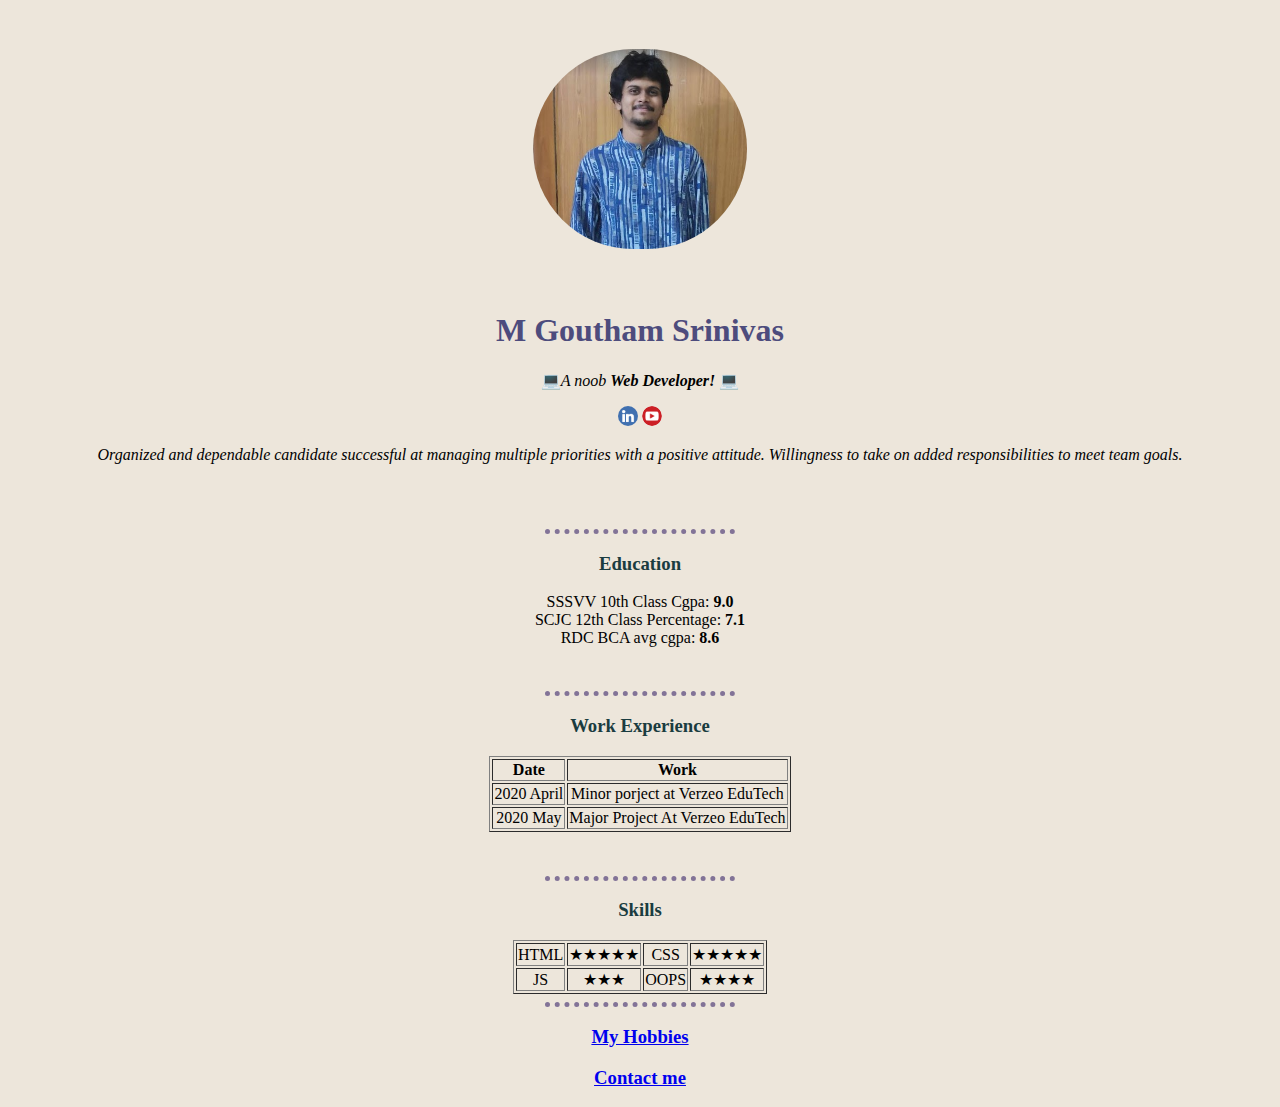
<file: index.html>
<!DOCTYPE html>
<html lang="en">

<head>
  <meta charset="UTF-8">
  <meta name="viewport" content="width=device-width, initial-scale=1.0">
  <meta http-equiv="X-UA-Compatible" content="ie=edge">
  <title>😎Goutham's Personal Site</title>
  <link rel="stylesheet" href="css/styles.css">
</head>

<body>
  <table class="topcontainer" cellspacing="40">
    <tr>
      <div><td>
      <img class="dp"src="dp.png" alt="A picture of Goutham Srinivas">
      </td></div>
    </tr>
    <tr>
      <td>
        <div class="info">
          <h1>M Goutham Srinivas <br> </h1>
          <p>💻<em>A noob <b>Web Developer!
          </b></em>💻</p>
          <a href="https://www.linkedin.com/in/goutham-srinivas-400579226/">
            <img class="comdots"src="linkdln.png" alt="linkdln"></a>
          <a href="https://www.youtube.com/channel/UC1KTpL03ga3UW7FfzoHk_3w">
            <img class="comdots"src="yt.jpg" alt="linkdln" ></a>
            <br>
          <p><em>Organized and dependable candidate
              successful at managing multiple priorities
              with a positive attitude. Willingness to take on
              added responsibilities to meet team goals.</em></p>
        </div>

      </td>
    </tr>

  </table>
  <hr>
  <div class="Education">
    <h3><strong></strong>Education</h3>
      SSSVV 10th Class Cgpa: <strong> 9.0</strong> <br>
      SCJC 12th Class Percentage:<strong> 7.1</strong> <br>
      RDC BCA avg cgpa:<strong> 8.6</strong><br>
    <br><br>
  </div>
    <hr>
  <div class="Work">
    <h3>Work Experience</h3>
    <table class="worktable" border="1px">
      <thead>
        <th>Date</th>
        <th>Work</th>
      </thead>
      <tbody>
        <tr>
          <td>2020 April</td>
          <td>Minor porject at Verzeo EduTech</td>
        </tr>
      </tbody>
      <tfoot>
        <td>2020 May</td>
        <td>Major Project At Verzeo EduTech</td>
      </tfoot>
    </table>
    <br><br>
    </div>
    <hr>
  <div class="Skills">
    <h3>Skills</h3>
    <table class="skillstable" border="">
      <tr>
        <td>HTML</td>
        <td>★★★★★</td>
        <td>CSS</td>
        <td>★★★★★</td>
      </tr>
      <tr>
        <td>JS</td>
        <td>★★★</td>
        <td>OOPS</td>
        <td>★★★★</td>
      </tr>

    </table>
  </div>
    <hr>
    <div class="links">
      <h3><a href="hobbies.html">My Hobbies</a></h3>
      <h3><a href="Contactme.html">Contact me</a></h3>
    </div>


</body>

</html>
</file>
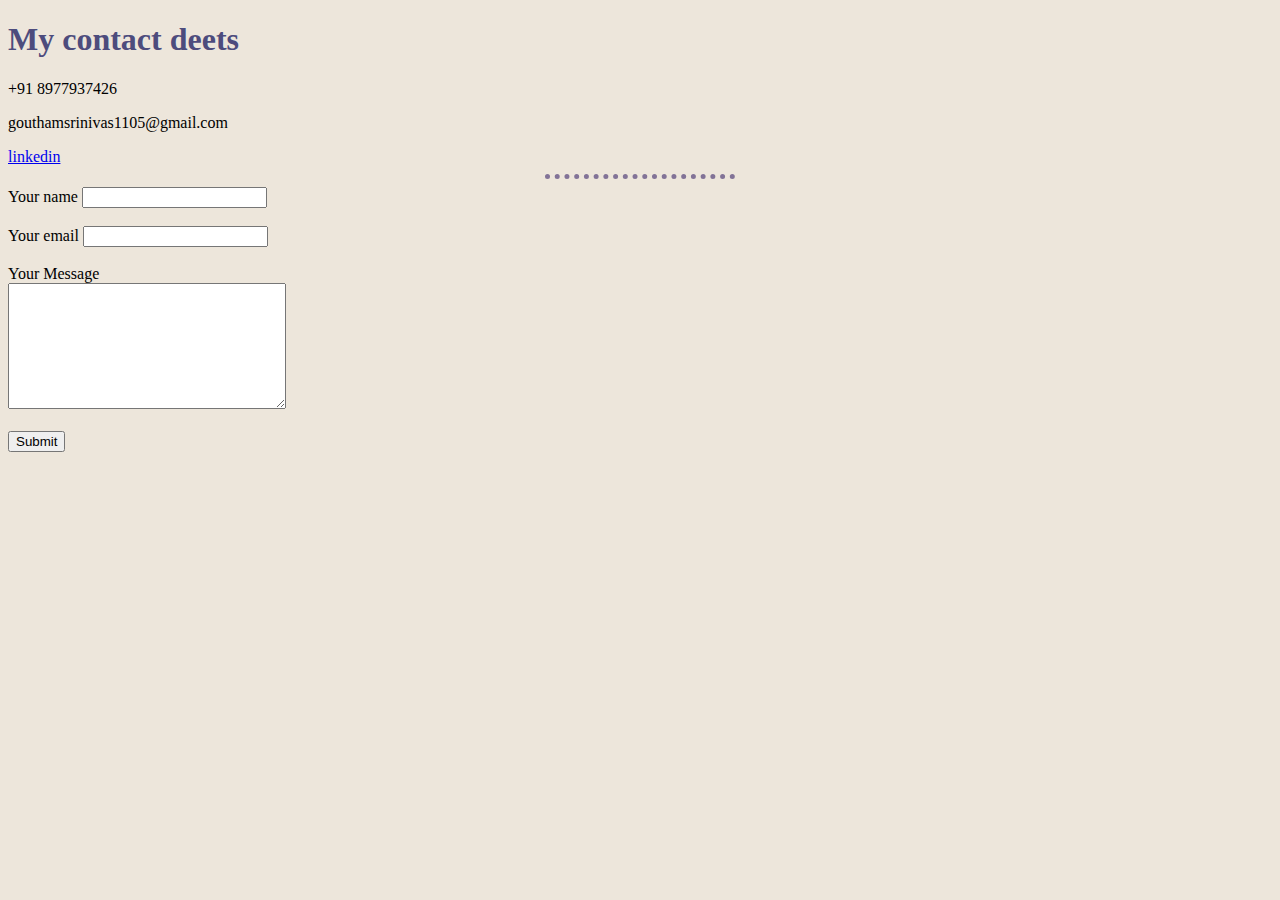
<file: Contactme.html>
<!DOCTYPE html>
<html lang="en">

<head>
  <meta charset="UTF-8">
  <meta name="viewport" content="width=device-width, initial-scale=1.0">
  <meta http-equiv="X-UA-Compatible" content="ie=edge">
  <title>Document</title>
  <link rel="stylesheet" href="css/styles.css">
</head>

<body>
  <div>
    <h1>My contact deets</h1>
    <p>+91 8977937426</p>
    <p>gouthamsrinivas1105@gmail.com</p>
    <a href="https://www.linkedin.com/in/goutham-srinivas-400579226/">linkedin</a>
  </div>
  <hr>
  <div>

    <form action="mailto:goutham.msd7@gmail.com" method="post" enctype="text/plain">
      <label>Your name</label>
      <input type="text" name="YourName" value="">
      <br><br>
      <label for="">Your email</label>
      <input type="email" name="YourEmail" value="">
      <br><br>
      <label for="">Your Message</label><br>
      <textarea name="YourMessage" rows="8" cols="32"></textarea>
      <br><br>
      <input type="submit" name="">
    </form>

  </div>


</body>

</html>
</file>
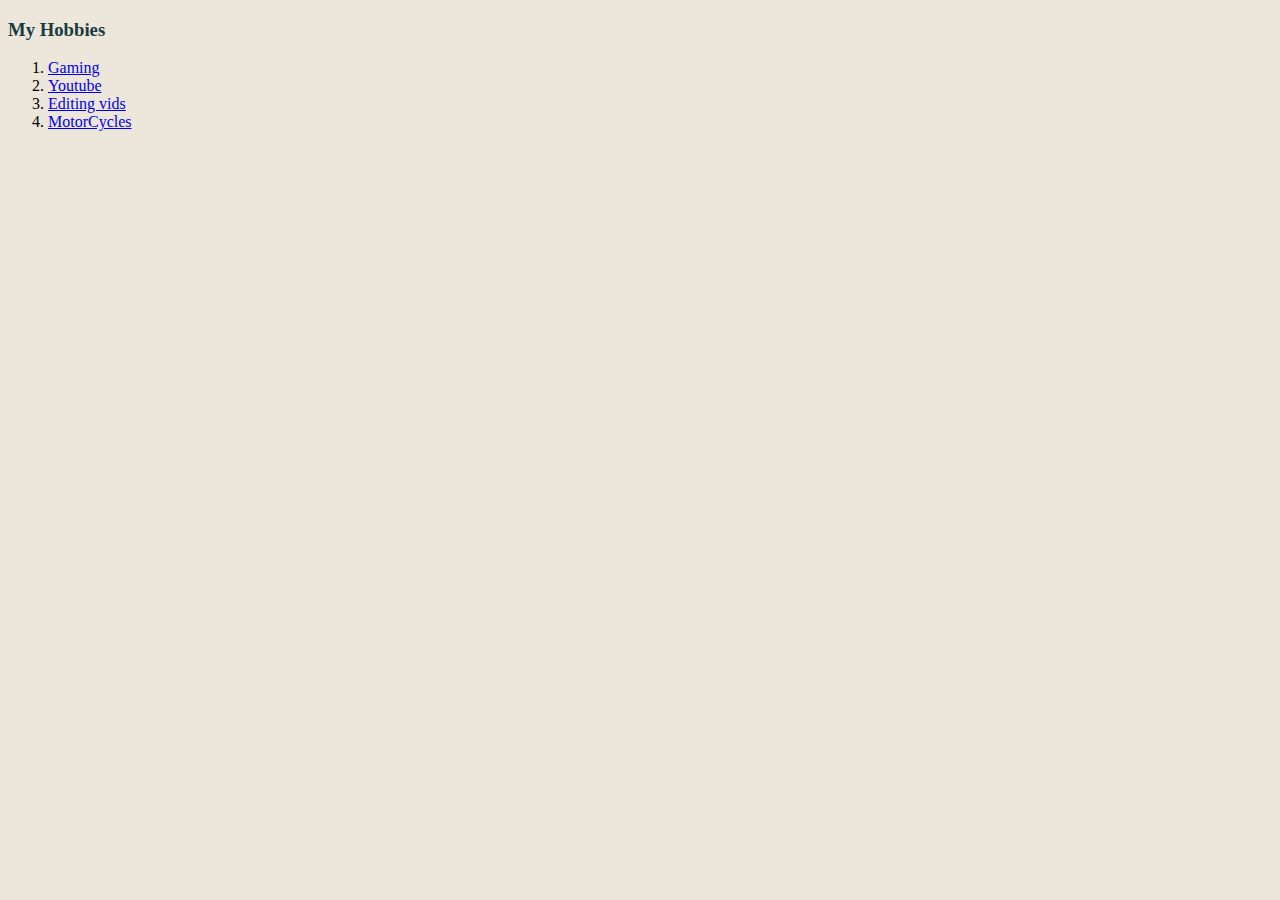
<file: hobbies.html>
<!DOCTYPE html>
<html lang="en">
<head>
  <meta charset="UTF-8">
  <meta name="viewport" content="width=device-width, initial-scale=1.0">
  <meta http-equiv="X-UA-Compatible" content="ie=edge">
  <title>Document</title>
  <link rel="stylesheet" href="css/styles.css">
</head>
<body>
  <h3>My Hobbies</h3>
  <ol>
    <li><a href="https://www.youtube.com/channel/UC1KTpL03ga3UW7FfzoHk_3w">Gaming</a></li>
    <li><a href="https://www.youtube.com/channel/UC1KTpL03ga3UW7FfzoHk_3w">Youtube</a></li>
    <li><a href="https://www.youtube.com/watch?v=pwe8nle_-W8">Editing vids</a></li>
    <li><a href="https://www.youtube.com/powerdrift">MotorCycles</a></li>
  </ol>

</body>
</html>
</file>
<file: css/styles.css>
body {
  background-color: #EDE6DB;
}
.topcontainer{
  margin-left: auto;
  margin-right: auto;
}
.dp{
  display: block;
  margin-left: auto;
  margin-right: auto;
}

.info{
  margin-left: auto;
  margin-right: auto;
  text-align: center;
}

.Education{
  text-align: center;
}

.Work{
  text-align: center;
  margin-left: auto;
  margin-right: auto;
}

.worktable{
  margin-left: auto;
  margin-right: auto;
}

.Skills{
  text-align: center;
  margin-left: auto;
  margin-right: auto;
}

.skillstable{
  margin-left: auto;
  margin-right: auto;
}

.links{
  text-align: center;
}

hr {
  border-style: none;
  border-top-style: dotted;
  border-color: #827397;
  border-width: 5px;
  width: 15%;
}

h1 {
  color: #4D4C7D;
}

h3 {
  color: #1A3C40;

}

.dp {
  height: 200px;
  border-radius: 100px;
}

.comdots {
  height: 20px;
  border-radius: 10px;
}
</file>
